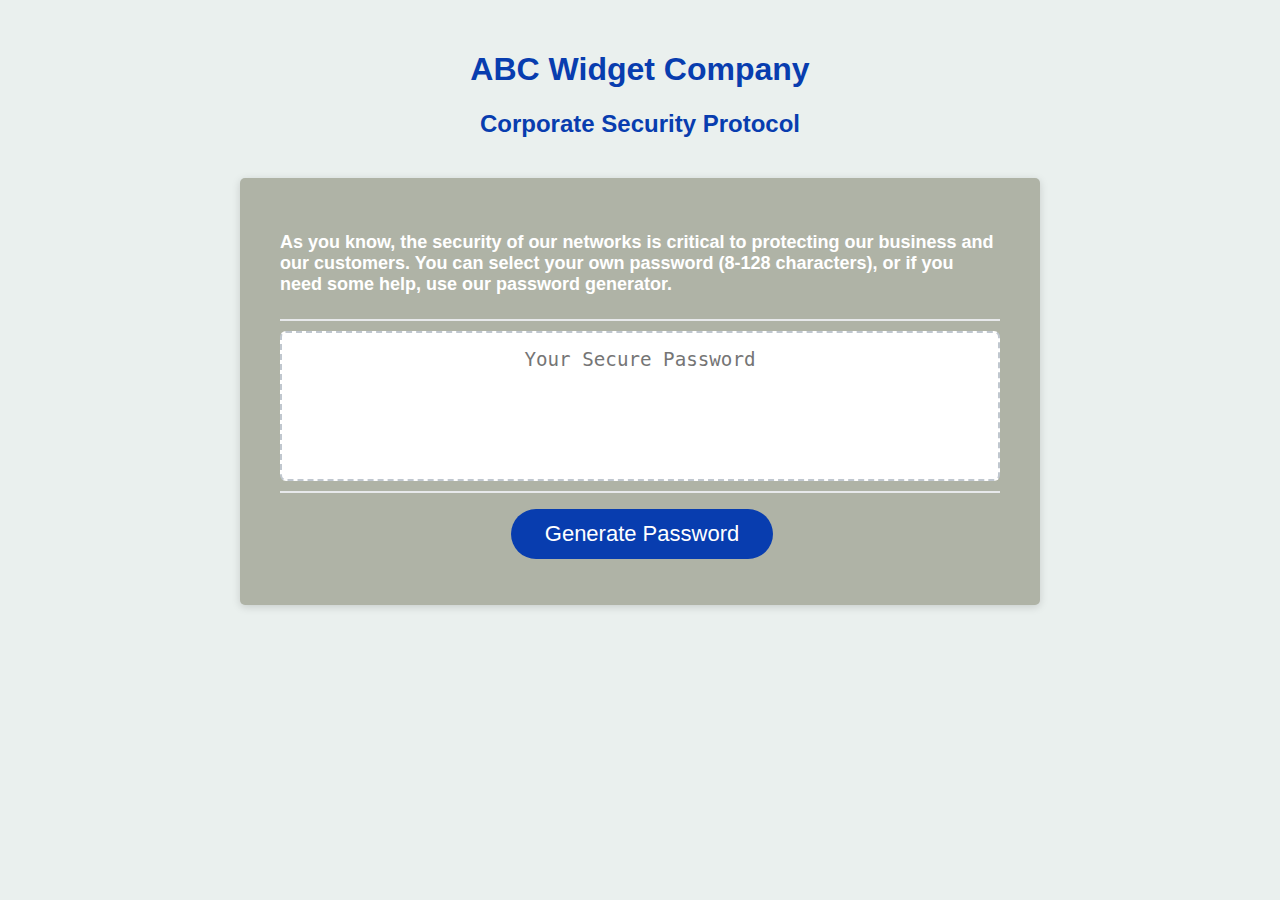
<file: index.html>
<!DOCTYPE html>
<html lang="en">
  <head>
    <meta charset="UTF-8" />
    <meta name="viewport" content="width=device-width, initial-scale=1.0" />
    <meta http-equiv="X-UA-Compatible" content="ie=edge" />
    <title>Password Generator</title>
    <link rel="stylesheet" href="./assets/style.css" />
  </head>
  <body>
    <div class="wrapper">
      <header>
        <h1>ABC Widget Company</h1>
        <h2>Corporate Security Protocol</h2>
      </header>
      <div class="card">
        <div class="card-header">
          <h4>As you know, the security of our networks is critical to protecting our business 
            and our customers.  You can select your own password (8-128 characters), or if you 
            need some help, use our password generator.</h4>
        </div>
        <div class="card-body">
          <textarea
            readonly
            id="password"
            placeholder="Your Secure Password"
            aria-label="Generated Password"
          ></textarea>
        </div>
        <div class="card-footer">
          <button id="generate" class="btn">Generate Password</button>
        </div>
      </div>
    </div>
    <script src="https://code.jquery.com/jquery-3.4.1.min.js"></script>
    <script src="./assets/script.js"></script>
  </body>
</html>
</file>
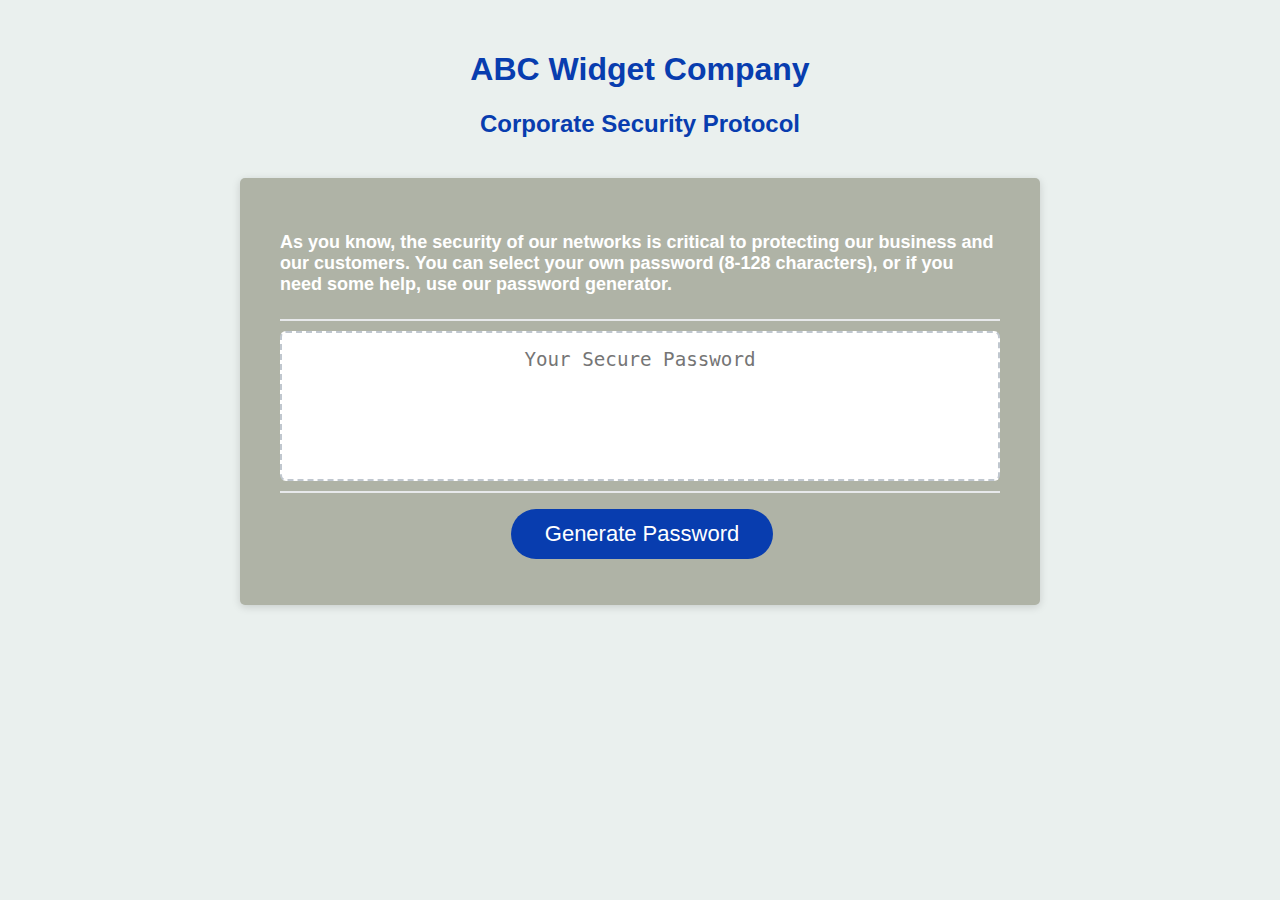
<file: develop/index.html>
<!DOCTYPE html>
<html lang="en">
  <head>
    <meta charset="UTF-8" />
    <meta name="viewport" content="width=device-width, initial-scale=1.0" />
    <meta http-equiv="X-UA-Compatible" content="ie=edge" />
    <title>Password Generator</title>
    <link rel="stylesheet" href="style.css" />
  </head>
  <body>
    <div class="wrapper">
      <header>
        <h1>ABC Widget Company</h1>
        <h2>Corporate Security Protocol</h2>
      </header>
      <div class="card">
        <div class="card-header">
          <h4>As you know, the security of our networks is critical to protecting our business 
            and our customers.  You can select your own password (8-128 characters), or if you 
            need some help, use our password generator.</h4>
        </div>
        <div class="card-body">
          <textarea
            readonly
            id="password"
            placeholder="Your Secure Password"
            aria-label="Generated Password"
          ></textarea>
        </div>
        <div class="card-footer">
          <button id="generate" class="btn">Generate Password</button>
        </div>
      </div>
    </div>
    <script src="script.js"></script>
  </body>
</html>
</file>
<file: assets/style.css>
*,
*::before,
*::after {
  box-sizing: border-box;
}

html,
body,
.wrapper {
  height: 100%;
  margin: 0;
  padding: 0;
}

body {
  font-family: sans-serif;
  background-color: hsl(160, 18%, 93%);
}

.wrapper {
  padding-top: 30px;
  padding-left: 20px;
  padding-right: 20px;
}

header {
  text-align: center;
  padding: 20px;
  padding-top: 0px;
  color: rgb(8, 61, 175);
}

.card {
  background-color:#afb3a6;
  border-radius: 5px;
  border-width: 1px;
  box-shadow: rgba(0, 0, 0, 0.15) 0px 2px 8px 0px;
  color: white;
  font-size: 18px;
  margin: 0 auto;
  max-width: 800px;
  padding: 30px 40px;
}

.card-header::after {
  content: " ";
  display: block;
  width: 100%;
  background: #e7e9eb;
  height: 2px;
}

.card-body {
  min-height: 100px;
}

.card-footer {
  text-align: center;
}

.card-footer::before {
  content: " ";
  display: block;
  width: 100%;
  background: #e7e9eb;
  height: 2px;
}

.card-footer::after {
  content: " ";
  display: block;
  clear: both;
}

.btn {
  border: none;
  background-color: rgb(8, 61, 175);
  border-radius: 25px;
  box-shadow: rgba(0, 0, 0, 0.1) 0px 1px 6px 0px rgba(0, 0, 0, 0.2) 0px 1px 1px
    0px;
  color: hsl(0, 0%, 100%);
  display: inline-block;
  font-size: 22px;
  line-height: 22px;
  margin: 16px 16px 16px 20px;
  padding: 14px 34px;
  text-align: center;
  cursor: pointer;
}

button[disabled] {
  cursor: default;
  background: #c0c7cf;
}

.float-right {
  float: right;
}

#password {
  -webkit-appearance: none;
  -moz-appearance: none;
  appearance: none;
  border: none;
  display: block;
  width: 100%;
  padding-top: 15px;
  padding-left: 15px;
  padding-right: 15px;
  padding-bottom: 85px;
  font-size: 1.2rem;
  text-align: center;
  margin-top: 10px;
  margin-bottom: 10px;
  border: 2px dashed #c0c7cf;
  border-radius: 6px;
  resize: none;
  overflow: hidden;
}

@media (max-width: 690px) {
  .btn {
    font-size: 1rem;
    margin: 16px 0px 0px 0px;
    padding: 10px 15px;
  }

  #password {
    font-size: 1rem;
  }
}

@media (max-width: 500px) {
  .btn {
    font-size: 0.8rem;
  }
}
</file>
<file: develop/style.css>
*,
*::before,
*::after {
  box-sizing: border-box;
}

html,
body,
.wrapper {
  height: 100%;
  margin: 0;
  padding: 0;
}

body {
  font-family: sans-serif;
  background-color: hsl(160, 18%, 93%);
}

.wrapper {
  padding-top: 30px;
  padding-left: 20px;
  padding-right: 20px;
}

header {
  text-align: center;
  padding: 20px;
  padding-top: 0px;
  color: rgb(8, 61, 175);
}

.card {
  background-color:#afb3a6;
  border-radius: 5px;
  border-width: 1px;
  box-shadow: rgba(0, 0, 0, 0.15) 0px 2px 8px 0px;
  color: white;
  font-size: 18px;
  margin: 0 auto;
  max-width: 800px;
  padding: 30px 40px;
}

.card-header::after {
  content: " ";
  display: block;
  width: 100%;
  background: #e7e9eb;
  height: 2px;
}

.card-body {
  min-height: 100px;
}

.card-footer {
  text-align: center;
}

.card-footer::before {
  content: " ";
  display: block;
  width: 100%;
  background: #e7e9eb;
  height: 2px;
}

.card-footer::after {
  content: " ";
  display: block;
  clear: both;
}

.btn {
  border: none;
  background-color: rgb(8, 61, 175);
  border-radius: 25px;
  box-shadow: rgba(0, 0, 0, 0.1) 0px 1px 6px 0px rgba(0, 0, 0, 0.2) 0px 1px 1px
    0px;
  color: hsl(0, 0%, 100%);
  display: inline-block;
  font-size: 22px;
  line-height: 22px;
  margin: 16px 16px 16px 20px;
  padding: 14px 34px;
  text-align: center;
  cursor: pointer;
}

button[disabled] {
  cursor: default;
  background: #c0c7cf;
}

.float-right {
  float: right;
}

#password {
  -webkit-appearance: none;
  -moz-appearance: none;
  appearance: none;
  border: none;
  display: block;
  width: 100%;
  padding-top: 15px;
  padding-left: 15px;
  padding-right: 15px;
  padding-bottom: 85px;
  font-size: 1.2rem;
  text-align: center;
  margin-top: 10px;
  margin-bottom: 10px;
  border: 2px dashed #c0c7cf;
  border-radius: 6px;
  resize: none;
  overflow: hidden;
}

@media (max-width: 690px) {
  .btn {
    font-size: 1rem;
    margin: 16px 0px 0px 0px;
    padding: 10px 15px;
  }

  #password {
    font-size: 1rem;
  }
}

@media (max-width: 500px) {
  .btn {
    font-size: 0.8rem;
  }
}
</file>
